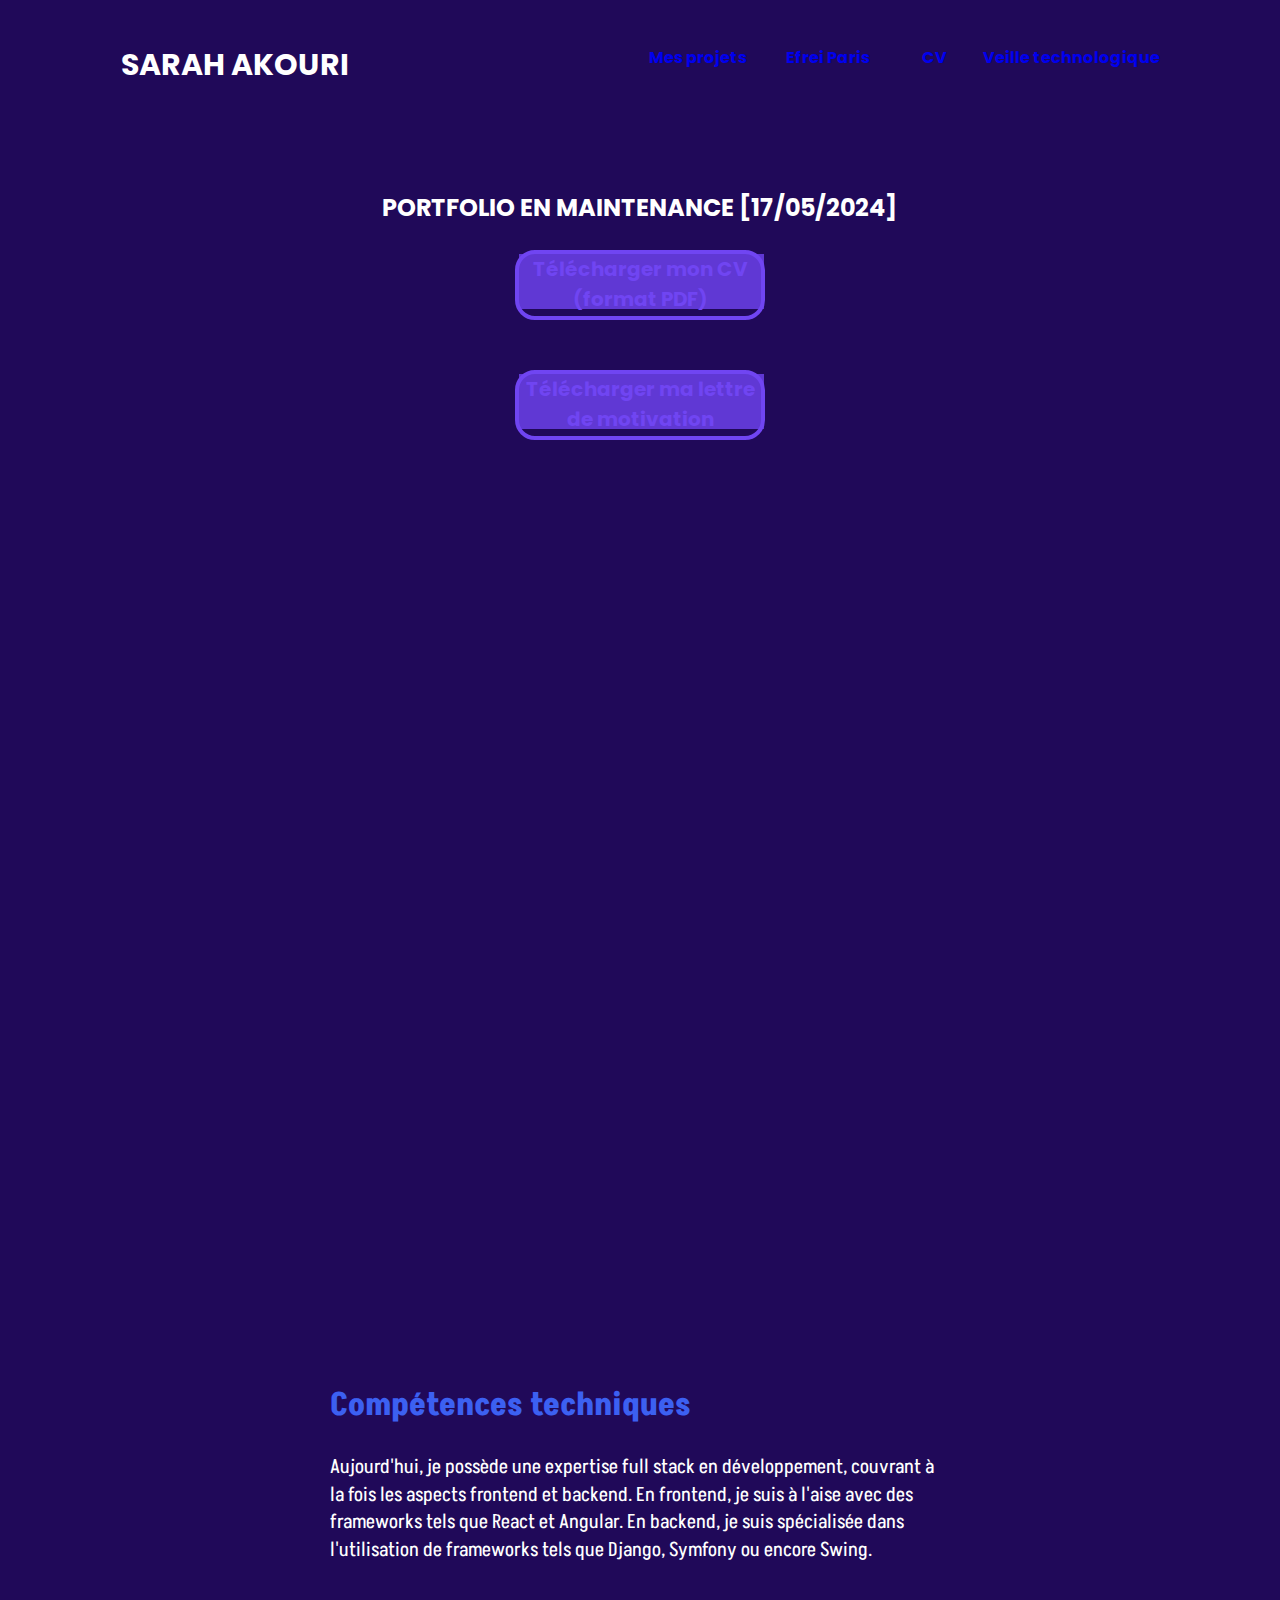
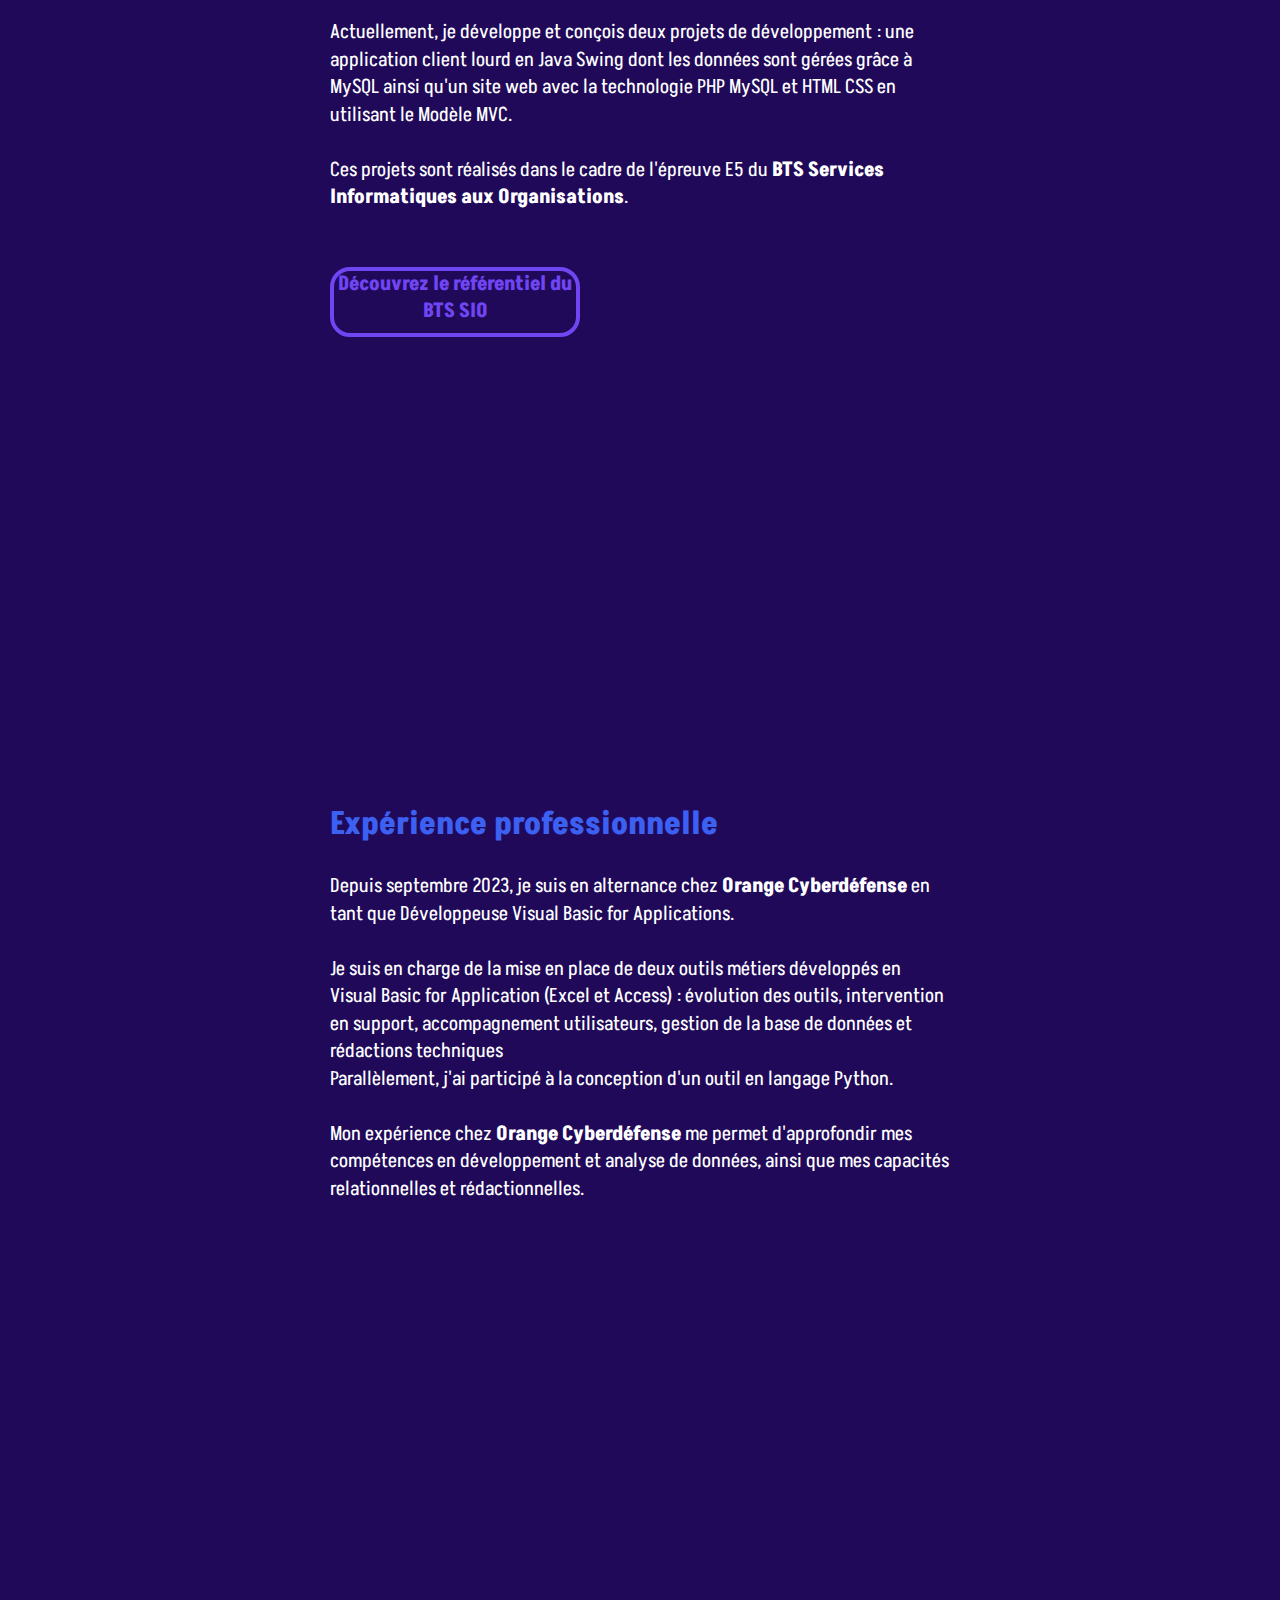
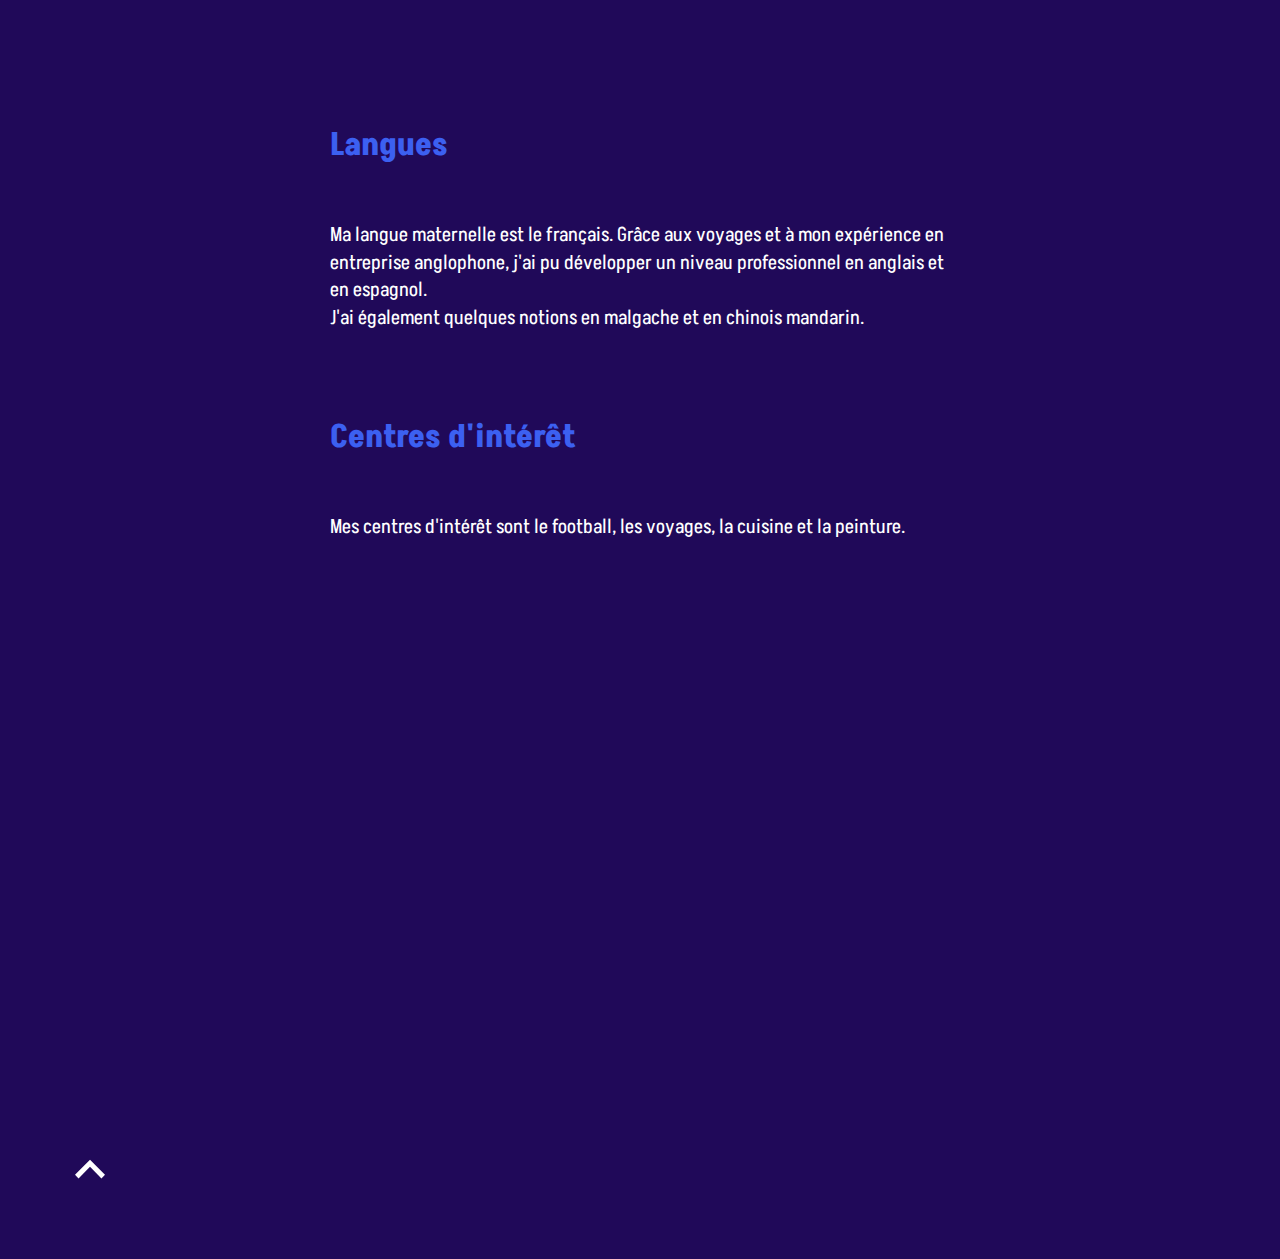
<file: index.html>
<!DOCTYPE html>
<html lang="fr">
<head>
	<meta charset="UTF-8">
	<meta http-equiv="X-UA-Compatible" content="IE=edge">
	<meta name="viewport" content="width=device-width, initial-scale=1.0">
	<title>Portfolio</title>
	<link rel="stylesheet" href="style.css">
</head>
<body>

	<header>	
		<nav>
		<center><h1><font>SARAH AKOURI</font></h1></center>
		<div class="onglets">
			<a href="oc.html"><strong> Mes projets &emsp;&emsp;</strong></a>
			<a href="https://www.efrei.fr"> <strong>Efrei Paris&emsp;&emsp;&emsp;</strong></a>
			<a href="page_cv.html"><strong> CV&emsp;&emsp;</strong> </a>
			<a href="vt.html"><strong> Veille technologique </strong> </a>
		</div>
		</nav>
		<br>
		<br>
		<br>
		<br>
		<h2>PORTFOLIO EN MAINTENANCE [17/05/2024]</h2>
		<br>
		<a target="_blank" class="btn" href="Sarah_Akouri_CV_Dev.pdf"
		>Télécharger mon CV (format PDF)</a>
		<br>
		<br>
		<a target="_blank" class="btn" href="lettre-de-motivation_dev.pdf"
		>Télécharger ma lettre de motivation</a>
	</header>
	<main>

		<div class='banner1'></div>		
		<p><br><title>Mes projets</title> <br>
		<p><br></p><p><div class="exp_pro"><h1>Compétences techniques</h1></div><br>Aujourd'hui, je possède une expertise full stack en développement, couvrant à la fois les aspects frontend et backend. En frontend, je suis à l'aise avec des frameworks tels que React et Angular. En backend, je suis spécialisée dans l'utilisation de frameworks tels que Django, Symfony ou encore Swing.</p>
		<p>
		<br>Actuellement, je développe et conçois deux projets de développement : une application client lourd en Java Swing dont les données sont gérées grâce à MySQL ainsi qu'un site web avec la technologie PHP MySQL et HTML CSS en utilisant le Modèle MVC.<br>
		<br> Ces projets sont réalisés dans le cadre de l'épreuve E5 du <strong>BTS Services Informatiques aux Organisations</strong>.
		</p>
		<br>
			<a target="_blank" class="btn" href="https://www.reseaucerta.org/sites/default/files/sio/BTS_ServicesInformatiquesOrganisations2019.pdf"
		>Découvrez le référentiel du BTS SIO</a>
		<br>
		<p><br></p>
		<div class='banner2'></div>
		<p><br></p><p><div class="exp_pro"><h1>Expérience professionnelle</h1></div><br>Depuis septembre 2023, je suis en alternance chez <strong>Orange Cyberdéfense</strong> en tant que Développeuse Visual Basic for Applications.
		<br><br>Je suis en charge de la mise en place de deux outils métiers développés en Visual Basic for Application (Excel et Access) : évolution des outils, intervention en support, accompagnement utilisateurs, gestion de la base de données et rédactions techniques <br>
		Parallèlement, j'ai participé à la conception d'un outil en langage Python.<br><br>
		Mon expérience chez <strong>Orange Cyberdéfense</strong> me permet d'approfondir mes compétences en développement et analyse de données, ainsi que mes capacités relationnelles et rédactionnelles.</p>
		<p><br><br><br></p>
		<div class='banner3'></div>
		<p><br></p><p><div class="langue"><h1>Langues</h1></div><br></p>
		<p>Ma langue maternelle est le français. Grâce aux voyages et à mon expérience en entreprise anglophone, j'ai pu développer un niveau professionnel en anglais et en espagnol. <br>
		J'ai également quelques notions en malgache et en chinois mandarin. </p>
		<p><br></p><p><div class="langue"><h1>Centres d'intérêt</h1></div><br></p>
		<p>Mes centres d'intérêt sont le football, les voyages, la cuisine et la peinture.</p><br>
		<div class='banner4'></div>
		<p><br></p><p><div class="langue"><h1><span><a href="contact.html" class="back"></a></span></h1></div><br></p>
		</p><p><br></p>
	</main>

<footer>
<div class="back-top">
<a href="#"><svg xmlns="http://www.w3.org/2000/svg" width="24" height="24" viewBox="0 0 24 24"><path d="M0 16.67l2.829 2.83 9.175-9.339 9.167 9.339 2.829-2.83-11.996-12.17z"/></svg></a>
</div>
</footer>
</html>
</file>
<file: style.css>
@import url('https://fonts.googleapis.com/css?family=Poppins:300,400,500,600,700,800,900&display=swap');
@import url('https://fonts.googleapis.com/css2?family=Akshar:wght@300&display=swap');
* { margin: 0 }

body{
    
    font-family: 'Poppins',sans-serif;
    overflow-x: hidden;
    height: 100%;
    margin:0;
    list-style:none;
    background:#200959;
}
* {
    box-sizing: border-box;
}
main {
    margin: 0 auto;
	padding: .875em .5em;
	max-width: 32em;
	background: #200959;
	font: 1.25em/ 1.375 'Akshar', sans-serif;
    position:relative;
    color:#fff;
	
	* + * { margin-top: 1.375em }
}
.banner1 {
	margin-left: calc(50% - 50vw);
	width: 100vw; height: 37.5vmin;
	min-height: 15em;
	background: url('https://images.unsplash.com/photo-1587620962725-abab7fe55159?ixlib=rb-4.0.3&ixid=MnwxMjA3fDB8MHxwaG90by1wYWdlfHx8fGVufDB8fHx8&auto=format&fit=crop&w=2531&q=80');
    background-image : linear-gradient(#000, transparent, #000), 50% / cover ;
    height:50%;
	background-attachment: fixed;
    background-blend-mode: multiply;
}
.banner2 {
	margin-left: calc(50% - 50vw);
	width: 100vw; height: 37.5vmin;
	min-height: 15em;
	background: url('https://www.hebergeur-image.com/upload/209.206.8.34-66210e66a20a0.jpg') ;
    background-image : linear-gradient(#000, transparent, #000), 50% / cover ;
    height:50%;
	background-attachment: fixed;
    background-blend-mode: multiply;
}
.banner3 {
	margin-left: calc(50% - 50vw);
	width: 250vw; height: 37.5vmin;
	min-height: 15em;
	background: url('https://images.unsplash.com/photo-1627484986972-e544190b8abb?q=80&w=2936&auto=format&fit=crop&ixlib=rb-4.0.3&ixid=M3wxMjA3fDB8MHxwaG90by1wYWdlfHx8fGVufDB8fHx8fA%3D%3D') ;
    background-image : linear-gradient(#000, transparent, #000), cover ;
    height:30%;
    background-size: 1530px 1020px;
	background-attachment: fixed;
    background-blend-mode: multiply;
}

.banner4 {
	margin-left: calc(50% - 50vw);
	width: 400vw; height: 37.5vmin;
	min-height: 15em;
	background: url('https://images.unsplash.com/photo-1610065132656-bbb6b4bf0da1?q=80&w=2940&auto=format&fit=crop&ixlib=rb-4.0.3&ixid=M3wxMjA3fDB8MHxwaG90by1wYWdlfHx8fGVufDB8fHx8fA%3D%3D') ;
    background-image : linear-gradient(#000, transparent, #000), cover ;
    height:50%;
    background-size: 1530px 1020px;
	background-attachment: fixed;
    background-blend-mode: multiply;
}



.bg-text {
    background-color: rgb(0,0,0);
    background-color: rgba(0,0,0,0.4);
    color:#200959 ;
    font-weight:bold;
    font-size:80px;
    border:10px solid #a9a7ff;
    position: fixed;
    top: 50%;
    left: 50%;
    transform: translate(-50%, -50%);
    z-index: 2;
    width: 300px;
    padding: 20px;
    text-align: center;
}


nav{
    display: flex;
    flex-wrap:wrap;
    justify-content: center;
    align-items: center;
}
nav h1{
    color:#ffffff;
    font-family: 'Poppins',sans-serif;
    font-size: 30px;
}
nav .onglets{
    margin-top: 5px;
    margin-left: 300px; 
    border-radius: 20px;
    padding-bottom: 20px;

}
nav .onglets a:hover{
    background-color: #7045f2 ;
    text-decoration: none;
    color: #fff;
    margin-right: 1px ;
    border-bottom: 1px solid rgb(255, 255, 255);
    padding-bottom: 5px;
    border-radius: 20px;
    padding: flex;

}

header{
    height: 100vh;
    width: 100vw;
    display: flex;
    flex-direction: column;
    align-items: center;
    background: url('https://images.unsplash.com/photo-1554147090-e1221a04a025?q=80&w=2896&auto=format&fit=crop&ixlib=rb-4.0.3&ixid=M3wxMjA3fDB8MHxwaG90by1wYWdlfHx8fGVufDB8fHx8fA%3D%3D') ;
    background-size: cover;
    color: #fff;
    padding: 40px;

}
.btn{
    background:none;
    width:250px;
    height: 70px;
    border: 4px solid #7045f2;
    font-size: 20px;
    font-weight: bold;
    color: #7045f2;
    border-radius : 20px;
    transition: .4s linear;
    position:relative;
    cursor: pointer;
    text-align: center;
    display : inline-block;

}
.btn:hover{
    color:white;

}
.btn::before{
    content:"";
    position:absolute;
    width: 245px;
    height: 55px;
    top: 0px;
    left:0px;
    background-color: rgb(112, 69, 242,0.8) ;
    z-index:-1;
    transition: -4s linear;
    cursor: pointer;
}

.border-gradient{
    border-image : 10px solid;
    border-image-slice:1;
    border-width: 5px;
}
.border-gradient-purple{
    border-image-source: (#000, transparent, #000);
}
.competences{
font-size: 16px;
color:#3c60f1;
}
.exp_pro{
    font-size: 16px;
    color:#3c60f1;
    }
.langue{
    font-size: 16px;
    color:#3c60f1;
    }

label {
    padding-right: 10px;
    font-size: 1rem;
}
a:link{
    text-decoration: none;
}
footer{
    margin: auto ;
    padding: 90px;
    box-sizing: border-box;
}


.back-top {
  -webkit-touch-callout: none;
    -webkit-user-select: none;
     -khtml-user-select: none;
       -moz-user-select: none;
        -ms-user-select: none;
            user-select: none;
		-webkit-tap-highlight-color: transparent;
    }
back-top{
	height: 100vh;
	overflow: hidden;
	display: flex;
	align-items: center;
	justify-content: center;
    width: 75px;
	height: 75px;
	cursor: pointer;
	background-color: #5de6de;
	background-image: linear-gradient(315deg, #5de6de 0%, #b58ecc 74%);
	border: none;
	border-radius: 50%;
	transition: 200ms;
}

.back-top svg {
	fill: white;
	width: 30px;
	height: 30px;
	position: absolute;
	transform: translateX(-50%) translateY(-50%);
}

.back-top:before {
	content: 'Retour en haut';
	position: absolute;
	transform: translateX(-50%) translateY(45px);
	font-size: 15px;
	transition: 200ms;
	color: transparent;
	font-weight: bold;
}

.back-top:hover {
	box-shadow: 0 1px 5px rgba(0,0,0,0.2);
	width: 80px;
	height: 80px;
}

.back-top:hover::before {
	color: #fff;
}

.back-top:hover svg {
		animation: bounce 2s infinite linear;
}


@keyframes bounce {
	0% {transform: translateX(-50%) translateY(-50%)}
	25% {transform: translateX(-50%) translateY(-65%)}
	50% {transform: translateX(-50%) translateY(-50%)}
	75% {transform: translateX(-50%) translateY(-35%)}
	100% {transform: translateX(-50%) translateY(-50%)}
}

button:focus {
	outline: none;
}
}
.back{

    margin: 5;
    padding: 5;
    display: flex;
    height: 100vh;
    align-items: top,left;
    justify-content: left;
    background:#fff;
    
span{

    position: top;
    display: inline-flex;
    width: 180px;
    height: 55px;
    margin: 0 15px;
    perspective: 1000px;
  }
  span a{
    font-size: 19px;
    letter-spacing: 1px;
    transform-style: preserve-3d;
    transform: translateZ(-25px);
    transition: transform .25s;
    font-family: 'Montserrat', sans-serif;
    
  }
  span a:before,
  span a:after{
    position: absolute;
    content: "Retour";
    height: 55px;
    width: 180px;
    display: flex;
    align-items: center;
    justify-content: center;
    border: 5px solid rgb(39, 9, 172);
    box-sizing: border-box;
    border-radius: 5px;
  }
  span a:before{
    color: #fff;
    background: rgb(39, 9, 172);
    transform: rotateY(0deg) translateZ(25px);
  }
  span a:after{
    color: rgb(39, 9, 172);
    transform: rotateX(90deg) translateZ(25px);
  }
  span a:hover{
    transform: translateZ(-25px) rotateX(-90deg);
  }
  .ldm{
  align-items: center;
  }
}
  

@media screen and (max-width:680px){

    nav .onglets{
        position:absolute;
        display:flex;
        flex-direction: column;

    }
    nav .onglets a:hover {
        top: 0;
        left: 0;
        position: absolute;
        background-color:rgb(255, 255, 255);
        backdrop-filter : blur(7px);
        width: 100%;
        height: 100vh;
        display:flex;
        justify-content: flex;
        align-items:center;
    }
}
</file>
